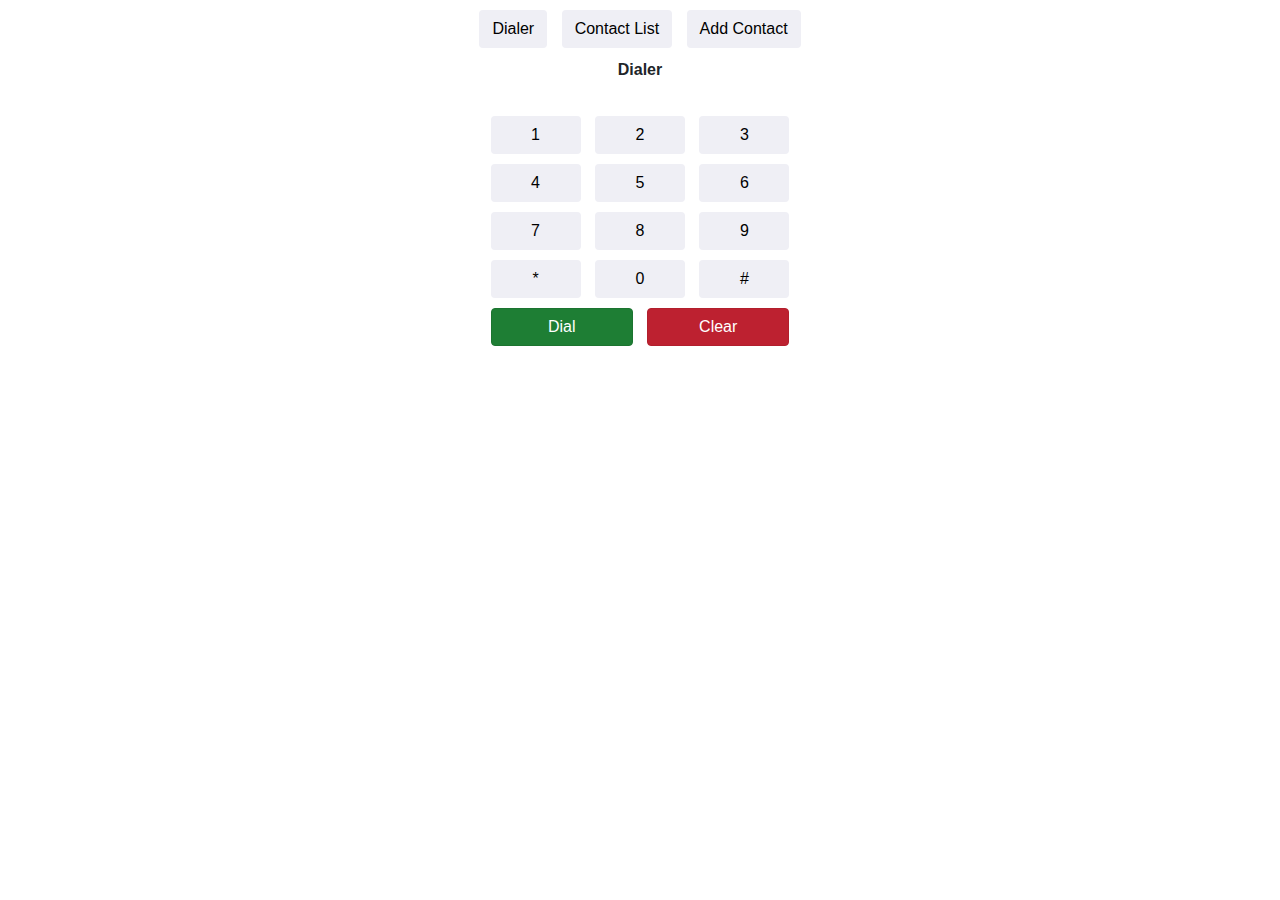
<file: Activities/W1/index.html>
<!DOCTYPE html>
<html lang="en" dir="ltr">
  <head>
    <meta charset="utf-8">
    <title>Dialer</title>
    <meta name="viewport" content="width=device-width, initial-scale=1">
    <link rel="stylesheet" href="https://maxcdn.bootstrapcdn.com/bootstrap/4.0.0/css/bootstrap.min.css">
    <script src="https://ajax.googleapis.com/ajax/libs/jquery/3.3.1/jquery.min.js"></script>
    <link rel="stylesheet" href="phone.css">
    <script src="https://maxcdn.bootstrapcdn.com/bootstrap/4.0.0/js/bootstrap.min.js"></script>
  </head>
  <body>


    <div class="tab_bar" align="center">
      <!-- <button type="button" class="btn btn-primary">Primary</button> -->
       <!-- onclick=this.style.background='#9191ba' -->
      <button type="button" class="btn btn-default" id="dialerButton">Dialer</button>
      <button type="button" class="btn btn-default" id="contactsButton">Contact List</button>
      <button type="button" class="btn btn-default" id="AddContactButton">Add Contact</button>

    </div>


    <div class="content" id="content" align="center">

      <div class="screens" id="content_dialer">

        <b> Dialer</b> <br>
        <br>
        <div class="dialingNumbers" id="numbers">
          <button type="button" class="btn btn-default" id="d1">1</button>
          <button type="button" class="btn btn-default" id="d2">2</button>
          <button type="button" class="btn btn-default" id="d3">3</button>
          <br>
          <button type="button" class="btn btn-default" id="d4">4</button>
          <button type="button" class="btn btn-default" id="d5">5</button>
          <button type="button" class="btn btn-default" id="d6">6</button>
          <br>
          <button type="button" class="btn btn-default" id="d7">7</button>
          <button type="button" class="btn btn-default" id="d8">8</button>
          <button type="button" class="btn btn-default" id="d9">9</button>
          <br>
          <button type="button" class="btn btn-default" id="dstar">*</button>
          <button type="button" class="btn btn-default" id="d0">0</button>
          <button type="button" class="btn btn-default" id="dpound">#</button>
          <br>
          <button type="button" class="btn btn-success active" id="ddial">Dial</button>
          <button type="button" class="btn btn-danger active" id="dclear">Clear</button>
          <br>
        </div>

      </div>


      <div class="screens" id="content_list">

        <b>Contact List</b> <br>
        <br>

        <button type="button" class="btn btn-outline-dark" id="GhazalehKazeminejad">Ghazaleh Kazeminejad</button>
        <br>
        <button type="button" class="btn btn-outline-dark" id="KevinCostner">Kevin Costner</button>
        <br>
        <button type="button" class="btn btn-outline-dark" id="BillGates">Bill Gates</button>
        <br>
        <button type="button" class="btn btn-outline-dark" id="BarackObama">Barack Obama</button>
        <br>
        <button type="button" class="btn btn-outline-dark" id="JimCarrey">Jim Carrey</button>
        <br>
        <button type="button" class="btn btn-outline-dark" id="EllenDeGeneres">Ellen DeGeneres</button>
        <br>

      </div>

      <div class="screens" id="content_addToList">
        <b>Add Contact</b> <br>
        <br>
        <form>
          <label for="name">Name: </label>
          <br>
          <input id="name" placeholder="Jane Smith">
          <br><br>
          <label for="phone">Phone Number: </label>
          <br>
          <input id="phone" placeholder="7209876543">
          <br><br>
          <label for="email">Email Address: </label>
          <br>
          <input id="email" placeholder="jane.smith@gmail.com">
        </form>
        <br>
        <!-- <button class="addContact" id="addContact">Add Contact</button>
        <button class="addContact" id="clearContact">Clear</button> -->

        <button type="button" class="btn btn-success active" id="addContact">Add Contact</button>
        <button type="button" class="btn btn-danger active" id="clearContact">Clear</button>
      </div>


    </div>

    <!-- <script src="https://ajax.googleapis.com/ajax/libs/jquery/3.3.1/jquery.min.js"></script> -->
    <script src="phone.js"></script>
  </body>
</html>
</file>
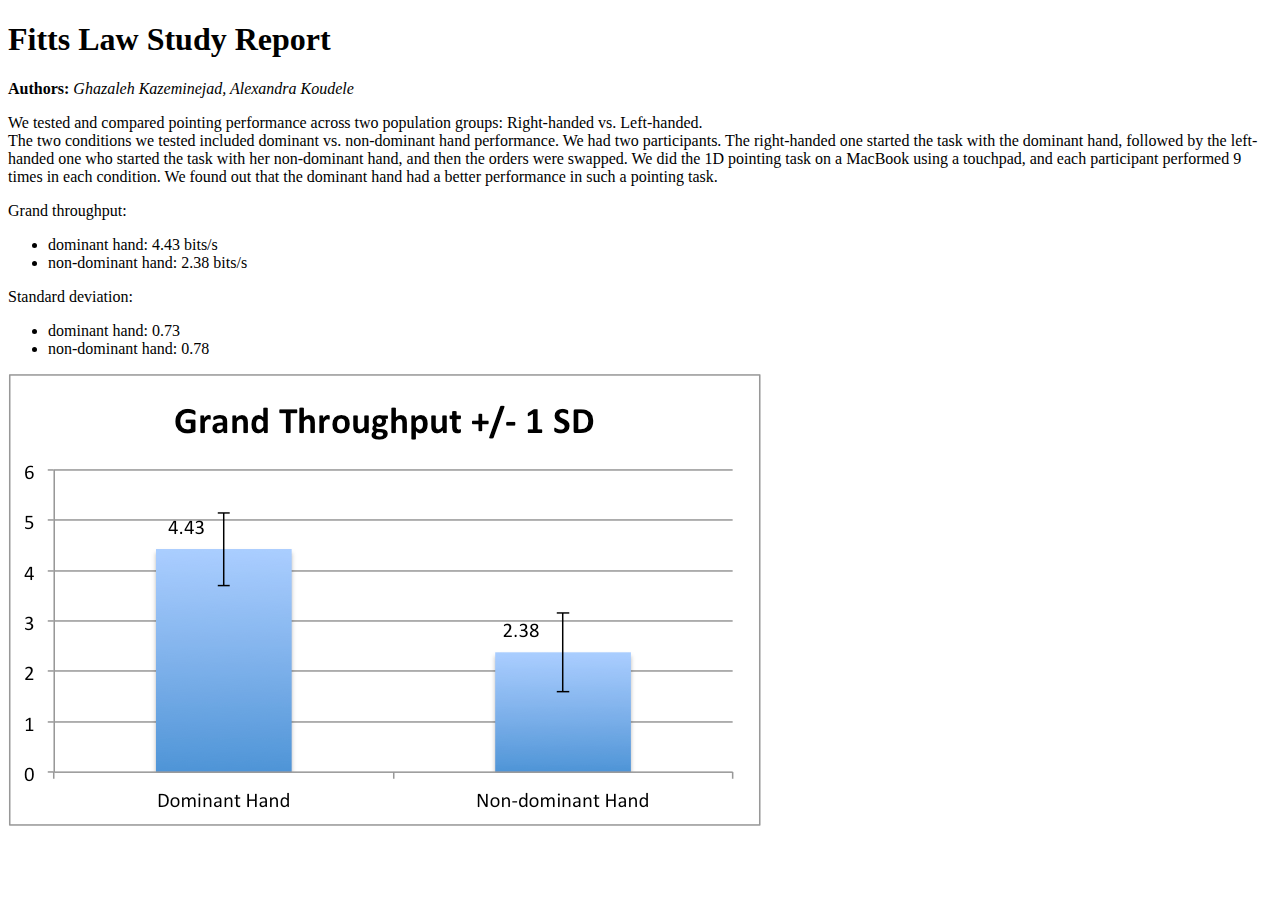
<file: Activities/W2/index.html>
<!DOCTYPE html>
<html lang="en" dir="ltr">
  <head>
    <meta charset="utf-8">
    <title>Fitts Law Study Report</title>
  </head>
  <body>
    <h1>Fitts Law Study Report</h1>
    <b>Authors:</b>
    <i>Ghazaleh Kazeminejad, Alexandra Koudele</i>
    <p>
      We tested and compared pointing performance across two population groups:
      Right-handed vs. Left-handed. <br>
      The two conditions we tested included dominant vs. non-dominant
      hand performance. We had two participants. The right-handed one started the task with the
      dominant hand, followed by the left-handed one who started the task with her non-dominant hand,
      and then the orders were swapped. We did the 1D pointing task on a MacBook using a touchpad, and each
      participant performed 9 times in each condition.
      We found out that the dominant hand had a better performance in such a pointing task.
    </p>
    <p>
      Grand throughput:
      <ul>
      <li>dominant hand: 4.43 bits/s</li>
      <li>non-dominant hand: 2.38 bits/s</li>
      </ul>
      Standard deviation:
      <ul>
        <li>dominant hand: 0.73</li>
        <li>non-dominant hand: 0.78</li>
      </ul>
    </p>

    <img src="FittsTestResultsChart.png" alt="FittsTestResultsChart">
  </body>
</html>
</file>
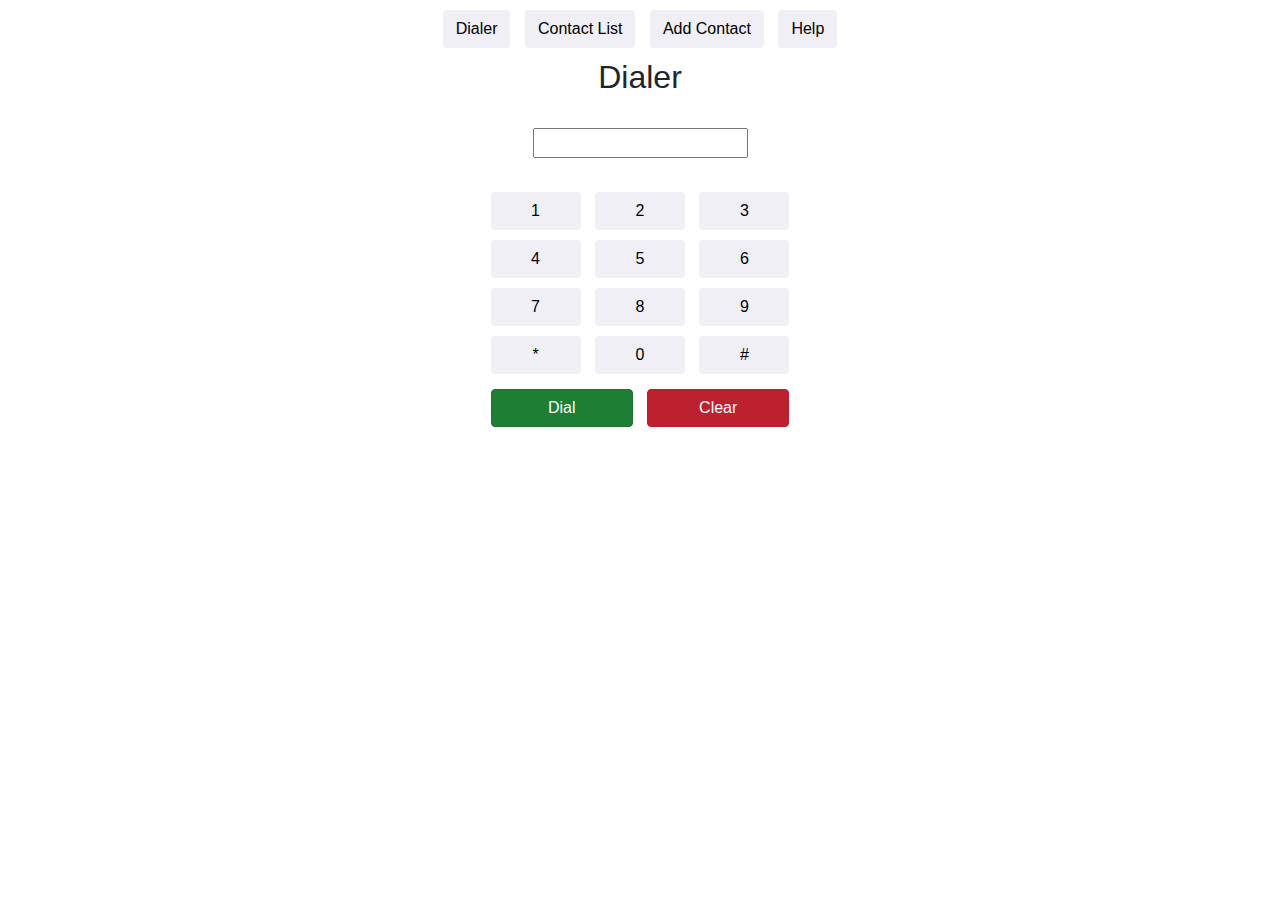
<file: Activities/W3/index.html>
<!DOCTYPE html>
<html lang="en" dir="ltr">
  <head>
    <meta charset="utf-8">
    <title>Dialer</title>
    <meta name="viewport" content="width=device-width, initial-scale=1">
    <link rel="stylesheet" href="https://maxcdn.bootstrapcdn.com/bootstrap/4.0.0/css/bootstrap.min.css">
    <script src="https://ajax.googleapis.com/ajax/libs/jquery/3.3.1/jquery.min.js"></script>
    <link rel="stylesheet" href="phone.css">
    <script src="https://maxcdn.bootstrapcdn.com/bootstrap/4.0.0/js/bootstrap.min.js"></script>
  </head>
  <body>


    <div class="" aria-live="polite">
      <div class="tab_bar" align="center"role="navigation">
        <!-- <button type="button" class="btn btn-primary">Primary</button> -->
         <!-- onclick=this.style.background='#9191ba' -->
        <button type="button" class="btn btn-default" id="dialerButton" accesskey="R">Dialer</button>
        <button type="button" class="btn btn-default" id="contactsButton" accesskey="L">Contact List</button>
        <button type="button" class="btn btn-default" id="AddContactButton" accesskey="A">Add Contact</button>
        <button type="button" class="btn btn-default" id="HelpButton" accesskey="H">Help</button>

      </div>
    </div>


    <div class="content" id="content" align="center" role="main">

      <div class="screens" id="content_dialer">

        <h2> Dialer</h2> <br>
        <form>
				  <input id="number_input"/>
			  </form>
        <br>
        <div class="dialingNumbers" id="numbers">
          <button type="button" class="btn btn-default" id="d1" accesskey="1">1</button>
          <button type="button" class="btn btn-default" id="d2" accesskey="2">2</button>
          <button type="button" class="btn btn-default" id="d3" accesskey="3">3</button>
          <br>
          <button type="button" class="btn btn-default" id="d4" accesskey="4">4</button>
          <button type="button" class="btn btn-default" id="d5" accesskey="5">5</button>
          <button type="button" class="btn btn-default" id="d6" accesskey="6">6</button>
          <br>
          <button type="button" class="btn btn-default" id="d7" accesskey="7">7</button>
          <button type="button" class="btn btn-default" id="d8" accesskey="8">8</button>
          <button type="button" class="btn btn-default" id="d9" accesskey="9">9</button>
          <br>
          <button type="button" class="btn btn-default" id="dstar" accesskey="*">*</button>
          <button type="button" class="btn btn-default" id="d0" accesskey="0">0</button>
          <button type="button" class="btn btn-default" id="dpound" accesskey="#">#</button>

        </div>
        <div class="dialingControls" id="dialer_controls">
          <button type="button" class="btn btn-success active" id="ddial" accesskey="D">Dial</button>
          <button type="button" class="btn btn-danger active" id="dclear" accesskey="C">Clear</button>

        </div>

      </div>


      <div class="screens" id="content_list">

        <h1>Contact List</h1> <br>
        <br>
        <table>
          <tr>
            <th>Name</th>
            <th>Phone </th>
            <th>Email</th>
            <th>Picture</th>
          </tr>
          <tr>
            <td>Ghazaleh Kazeminejad</td>
            <td>
              <a href="tel:+1-919-961-9650">9199619650</a>
            </td>
            <td>ghka9436@colorado.edu</td>
            <td>
              <img src="static/gee.JPEG" alt="Ghazaleh's Picture" width="100" height="100">
            </td>
          </tr>
          <tr>
            <td>Kevin Costner</td>
            <td>1234567890</td>
            <td>Kevin.Costner@hollywood.com</td>
            <td>
              <img src="static/Kevin_Costner.jpg" alt="Kevin's Picture" width="100" height="100">
            </td>
          </tr>
          <tr>
            <td>Bill Gates</td>
            <td>0987654321</td>
            <td>Bill.Gates@Microsoft.com</td>
            <td>
              <img src="static/BillGates.jpg" alt="Bill's Picture" width="100" height="100">
            </td>
          </tr>
          <tr>
            <td>Barack Obama</td>
            <td>5432167890</td>
            <td>Barack.Obama@potus.org</td>
            <td>
              <img src="static/barackObama.jpg" alt="Barack's Picture" width="100" height="100">
            </td>
          </tr>
          <tr>
            <td>Ellen DeGeneres</td>
            <td>6789054321</td>
            <td>Ellen.DeGeneres@ellenshow.com</td>
            <td>
              <img src="static/ellen.jpg" alt="Ellen's Picture" width="100" height="100">
            </td>
          </tr>
        </table>      

      </div>

      <div class="screens" id="content_addToList">
        <h1>Add Contact</h1> <br>
        <br>
        <form>
          <label for="name">Name: </label>
          <br>
          <input id="name" placeholder="Jane Smith">
          <br><br>
          <label for="phone">Phone Number: </label>
          <br>
          <input id="phone" placeholder="7209876543">
          <br><br>
          <label for="email">Email Address: </label>
          <br>
          <input id="email" placeholder="jane.smith@gmail.com">
        </form>
        <br>
        <!-- <button class="addContact" id="addContact">Add Contact</button>
        <button class="addContact" id="clearContact">Clear</button> -->

        <button type="button" class="btn btn-success active" id="addContact" accesskey="t">Add Contact</button>
        <button type="button" class="btn btn-danger active" id="clearContact" accesskey="e">Clear</button>
      </div>

      <div class="screens" id="content_help">
        <!-- to be filled -->
        <h1>Accessibility Features</h1><br>
        <table>
          <tr>
            <th>Accessibility Feature</th>
            <th>Keyboard Shortcut</th>
          </tr>
          <tr>
            <td>Tab Key Control</td>
            <td>Tab key</td>
          </tr>
          <tr>
            <td>Keyboard Shortcuts</td>
            <td>
              Common Windows Browsers: Shift + Alt + [accesskey] <br>
              Common Mac Browsers: Control + Option + [accesskey] <br>
              Note: [accesskey] is the underlined character, and the numbers on the dial pad.
            </td>
          </tr>
          <tr>
            <td>Accessible Tables</td>
            <td>Especially helps screen reader users. </td>
          </tr>
          <tr>
            <td>
              Accessible Page Sections
            </td>
            <td>Especially helps screen reader users. </td>
          </tr>
          <tr>
            <td>Citations:</td>
            <td>
              <ul>
                <li>Kevin Costner Photo: <a href="https://en.wikipedia.org/wiki/Kevin_Costner">wikipedia.org</a> </li>
                <li>Bill Gates Photo: <a href="https://twitter.com/billgates">twitter.com</a> </li>
                <li>Barack Obama Photo: <a href="https://www.biography.com/people/barack-obama-12782369">biography.com</a> </li>
                <li>Ellen DeGeneres Photo: <a href="https://speakerpedia.com/speakers/ellen-degeneres">speakerpedia.com</a> </li>
              </ul>
            </td>
          </tr>
        </table>
      </div>


    </div>

    <!-- <script src="https://ajax.googleapis.com/ajax/libs/jquery/3.3.1/jquery.min.js"></script> -->
    <script src="phone.js"></script>
  </body>
</html>
</file>
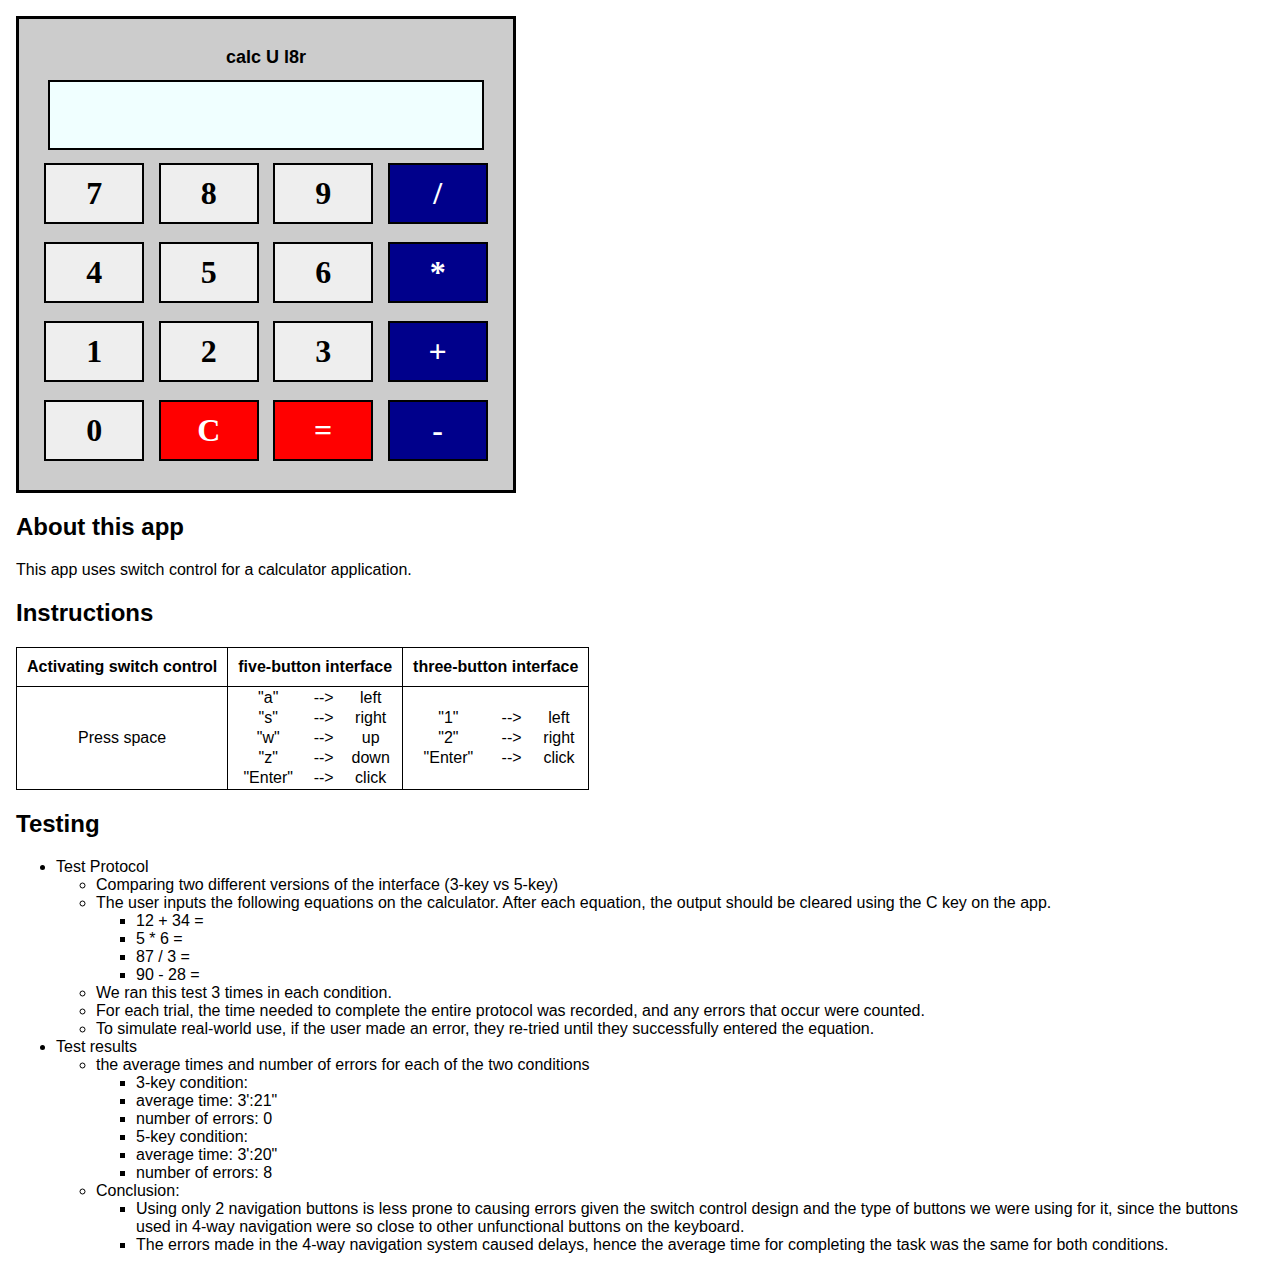
<file: Activities/W6/index.html>
<!DOCTYPE html PUBLIC "-//W3C//DTD HTML 4.01//EN">
<html>
	<head>
		<title>
			Calculator Demo
		</title>
		<link rel="stylesheet" href="calculator.css" type="text/css">
	</head>
	<body>
		<div id="calculator">
			<h1>calc U l8r</h1>
			<div class="calculator_row">
				<input id="number_input">
			</div>
			<div class="calculator_row">
				<button id="button7" class="calcButton row1 col1">7</button>
				<button id="button8" class="calcButton row1 col2">8</button>
				<button id="button9" class="calcButton row1 col3">9</button>
				<button id="buttonDivide" class="calcButton row1 col4 function">/</button>
			</div>
			<div class="calculator_row">
				<button id="button4" class="calcButton row2 col1">4</button>
				<button id="button5" class="calcButton row2 col2">5</button>
				<button id="button6" class="calcButton row2 col3">6</button>
				<button id="buttonMultiply" class="calcButton row2 col4 function">*</button>
			</div>
			<div class="calculator_row">
				<button id="button1" class="calcButton row3 col1">1</button>
				<button id="button2" class="calcButton row3 col2">2</button>
				<button id="button3" class="calcButton row3 col3">3</button>
				<button id="buttonAdd" class="calcButton row3 col4 function">+</button>
			</div>
			<div class="calculator_row">
				<button id="button0" class="calcButton row4 col1">0</button>
				<button id="buttonClear" class="calcButton row4 col2 meta">C</button>
				<button id="buttonEquals" class="calcButton row4 col3 meta">=</button>
				<button id="buttonSubtract" class="calcButton row4 col4 function">-</button>
			</div>
		</div>
		<p> </p>
		<!-- <div class="switch">
			<div class="row1">
				<input type="image" src="red-arrow-hi.png" width="5%" id="uparrow" />
				<p> </p>
			</div>
			<div class="row2">
				<input type="image" src="red-arrow-hi.png" width="5%" id="leftarrow" />
				<input type="image" src="circle.png" width="5%" id="circle" />
				<input type="image" src="red-arrow-hi.png" width="5%" id="rightarrow" />
			</div>
			<div class="row3">
				<p> </p>
				<input type="image" src="red-arrow-hi.png" width="5%" id="downarrow" />
			</div>
		</div> -->
		<div id="comments">
			<h2>About this app</h2>
			<p>This app uses switch control for a calculator application.</p>
			<h2>Instructions</h2>
			<table class="instructions" style="border: 1px solid black;">
				<tr>
					<th style="border: 1px solid black;">Activating switch control</th>
					<th style="border: 1px solid black;">five-button interface</th>
					<th style="border: 1px solid black;">three-button interface</th>
				</tr>
				<tr>
					<td style="text-align: center; border: 1px solid black;">Press space</td>
					<td>
						<table class="innerTable" style="border: 0px;" width="100%">
							<tr>
								<td>"a"</td>
								<td> --> </td>
								<td>left</td>
							</tr>
							<tr>
								<td>"s"</td>
								<td> --> </td>
								<td>right</td>
							</tr>
							<tr>
								<td>"w"</td>
								<td> --> </td>
								<td>up</td>
							</tr>
							<tr>
								<td>"z"</td>
								<td> --> </td>
								<td>down</td>
							</tr>
							<tr>
								<td>"Enter"</td>
								<td> --> </td>
								<td>click</td>
							</tr>
						</table>
					</td>
					<td style="border: 1px solid black;">
						<table class="innerTable" style="border: 0px;" width="100%">
							<tr>
								<td>"1"</td>
								<td> --> </td>
								<td>left</td>
							</tr>
							<tr>
								<td>"2"</td>
								<td> --> </td>
								<td>right</td>
							</tr>
							<tr>
								<td>"Enter"</td>
								<td> --> </td>
								<td>click</td>
							</tr>
						</table>
					</td>
				</tr>
			</table>
			<h2>Testing</h2>
			<ul>
				<li>Test Protocol</li>
				<ul>
					<li>Comparing two different versions of the interface (3-key vs 5-key)</li>
					<li>The user inputs the following equations on the calculator. After each equation, the output should be cleared using the C key on the app.</li>
					<ul>
						<li>12 + 34 =</li>
						<li>5 * 6 = </li>
						<li>87 / 3 = </li>
						<li>90 - 28 = </li>
					</ul>
					<li>We ran this test 3 times in each condition.</li>
					<li>For each trial, the time needed to complete the entire protocol was recorded, and any errors that occur were counted. </li>
					<li>To simulate real-world use, if the user made an error, they re-tried until they successfully entered the equation.</li>
				</ul>
				<li>Test results</li>
				<ul>
					<li>the average times and number of errors for each of the two conditions</li>
					<ul>
						<li>3-key condition:</li>
						<li>average time: 3':21"</li>
						<li>number of errors: 0</li>
					</ul>
					<ul>
						<li>5-key condition:</li>
						<li>average time: 3':20"</li>
						<li>number of errors: 8</li>
					</ul>
					<li>Conclusion:</li>
					<ul>
						<li>Using only 2 navigation buttons is less prone to causing errors given the switch control design and the type of buttons we were using for it, since the buttons used in 4-way navigation were so close to other unfunctional buttons on the keyboard.</li>
						<li>The errors made in the 4-way navigation system caused delays, hence the average time for completing the task was the same for both conditions.</li>
					</ul>
					<!-- <li>Include a figure if it will help communicate the results.</li> -->
				</ul>
				<!-- <li>Anything else you have tried out</li> -->
			</ul>
		</div>
		<script src="https://ajax.googleapis.com/ajax/libs/jquery/3.2.1/jquery.min.js" type="text/javascript"></script>
		<script src="calculator.js" type="text/javascript"></script>
	</body>
</html>
</file>
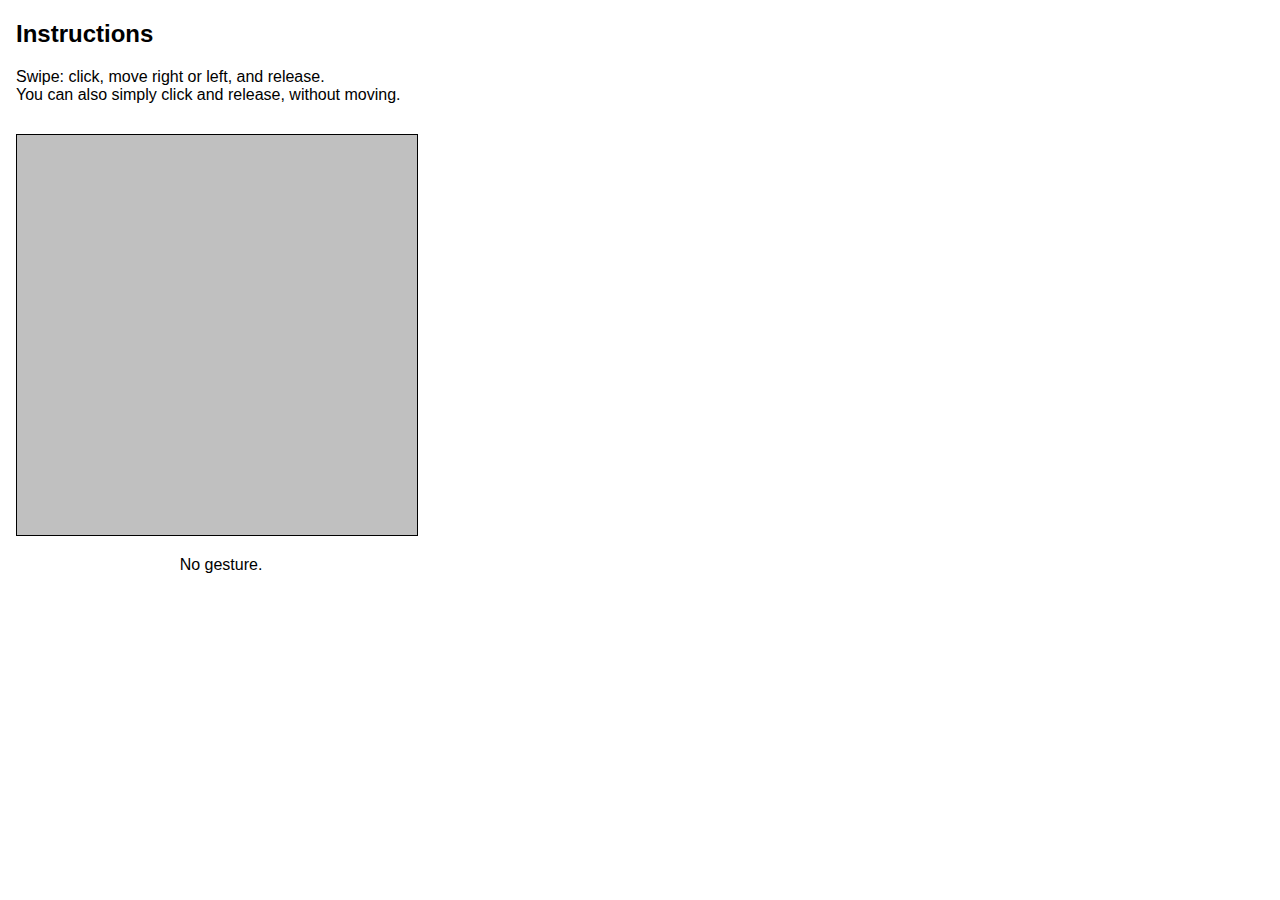
<file: Activities/W7/index.html>
<!DOCTYPE html PUBLIC "-//W3C//DTD HTML 4.01//EN">
<html>
	<head>
		<title>
			Gesture Demo
		</title>
		<link rel="stylesheet" href="gestures.css" type="text/css">
	</head>
	<body>
		<h2 id="instructionsHeader">Instructions</h2>
		<p id="instructions">
			Swipe: click, move right or left, and release.<br>
			You can also simply click and release, without moving.
		</p>

		<div id="gestureArea">
		</div>
		<div id="gestureResult">
			No gesture.
		</div>

		<script src="https://ajax.googleapis.com/ajax/libs/jquery/3.2.1/jquery.min.js" type="text/javascript"></script>
		<script src="gestures.js" type="text/javascript"></script>
	</body>
</html>
</file>
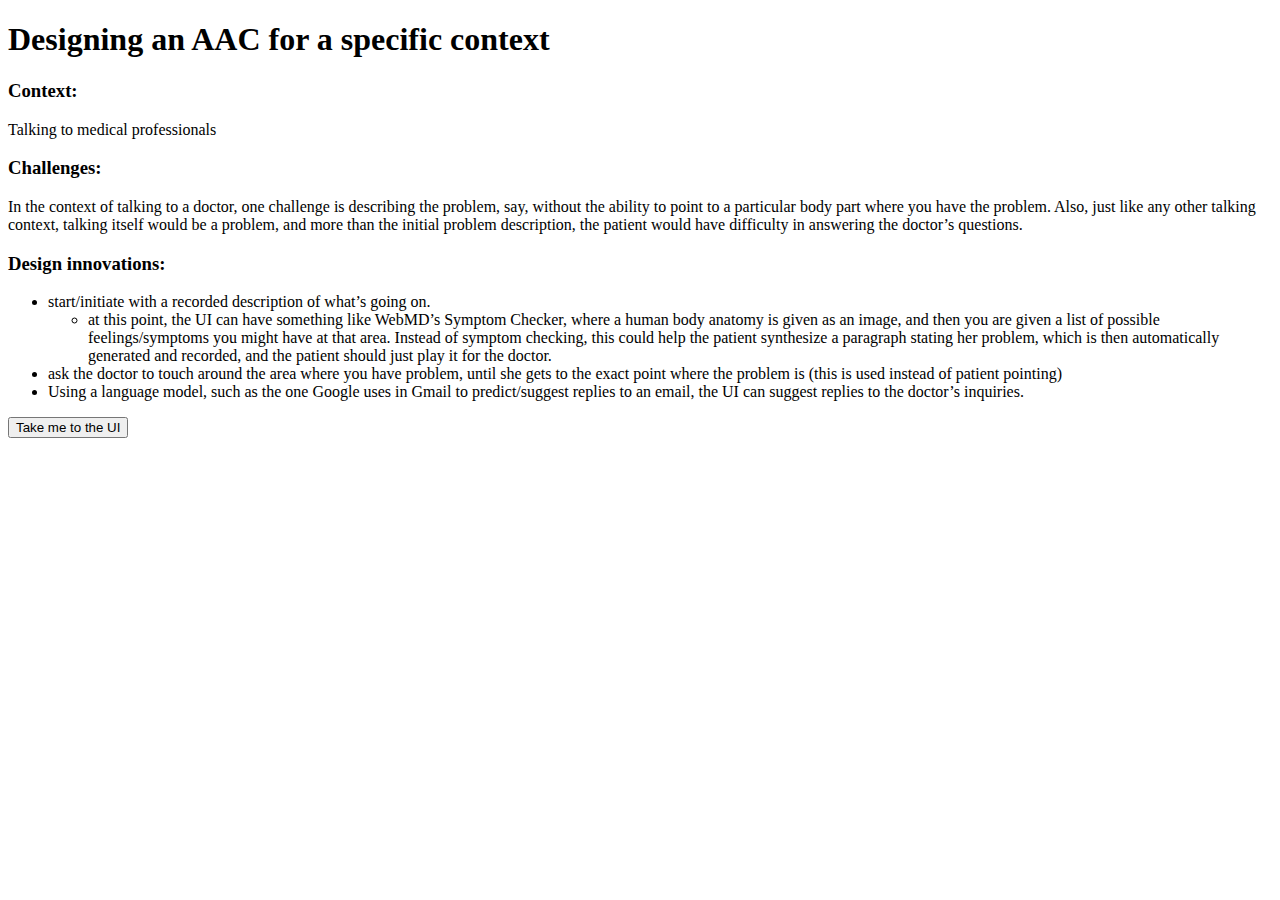
<file: Activities/W9/index.html>
<!DOCTYPE html>
<html lang="en" dir="ltr">
  <head>
    <meta charset="utf-8">
    <title>Weekly Activity 9 - AAC</title>
  </head>
  <body>
    <h1>Designing an AAC for a specific context</h1>
    <h3>Context:</h3>
    <p>Talking to medical professionals</p>
    <h3>Challenges:</h3>
    <p>In the context of talking to a doctor, one challenge is describing the problem, say,
      without the ability to point to a particular body part where you have the problem.
      Also, just like any other talking context, talking itself would be a problem, and more than
      the initial problem description, the patient would have difficulty in answering
      the doctor’s questions.</p>
    <h3>Design innovations:</h3>
    <ul>
      <li>start/initiate with a recorded description of what’s going on.</li>
      <ul>
        <li>
          at this point, the UI can have something like WebMD’s Symptom Checker,
          where a human body anatomy is given as an image,
          and then you are given a list of possible feelings/symptoms you might have at that area.
          Instead of symptom checking, this could help the patient synthesize a paragraph
          stating her problem, which is then automatically generated and recorded,
          and the patient should just play it for the doctor.
        </li>
      </ul>
      <li>
        ask the doctor to touch around the area where you have problem,
        until she gets to the exact point where the problem is (this is used instead of patient pointing)
      </li>
      <li>
        Using a language model, such as the one Google uses in Gmail to predict/suggest replies to an email,
        the UI can suggest replies to the doctor’s inquiries.
      </li>
    </ul>
    <div class="button1">
      <form class="bt1" action="UserInterface.html">
        <input type="submit" value="Take me to the UI" />
      </form>
    </div>

  </body>
</html>
</file>
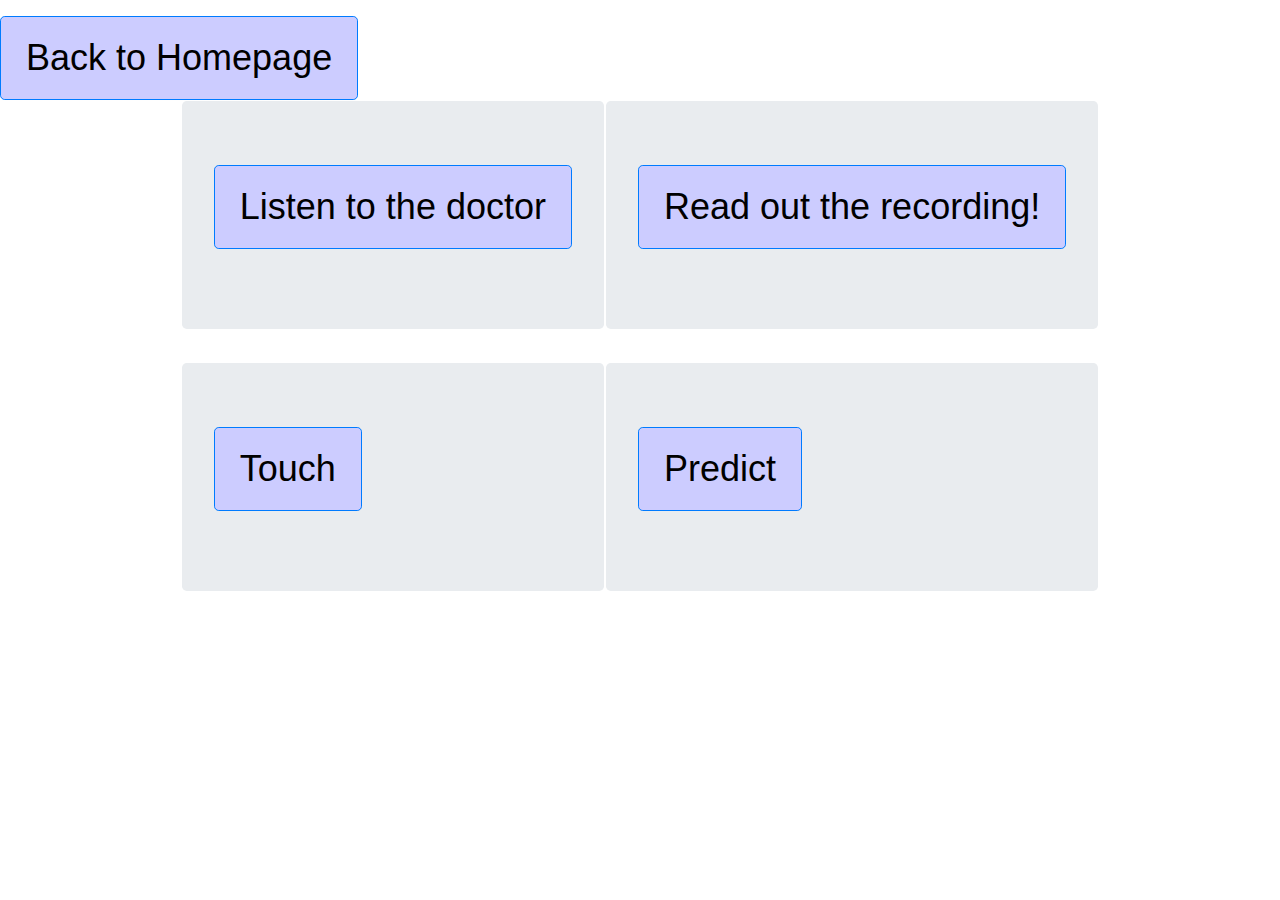
<file: Activities/W9/atDoctors.html>
<!DOCTYPE html>
<html lang="en" dir="ltr">
  <head>
    <meta charset="utf-8">
    <meta name="viewport" content="width=device-width, initial-scale=1, shrink-to-fit=no">
    <title>At the doctor's: reading, interacting, replying</title>
    <link rel="stylesheet" href="UI.css">
    <link rel="stylesheet" href="https://maxcdn.bootstrapcdn.com/bootstrap/4.0.0/css/bootstrap.min.css" integrity="sha384-Gn5384xqQ1aoWXA+058RXPxPg6fy4IWvTNh0E263XmFcJlSAwiGgFAW/dAiS6JXm" crossorigin="anonymous">
  </head>
  <body>
    <p></p>
    <a class="btn btn-primary btn-lg" href="UserInterface.html" role="button">Back to Homepage</a>
    <table align="center">
      <tr>
        <td>
          <div class="jumbotron">
            <p class="lead">
              <a class="btn btn-primary btn-lg" href="#" role="button">Listen to the doctor</a>
            </p>
          </div>
        </td>
        <td>
          <div class="jumbotron">
            <p class="lead">
              <a class="btn btn-primary btn-lg" href="#" role="button">Read out the recording!</a>
            </p>
          </div>
        </td>
      </tr>
      <tr>
        <td>
          <div class="jumbotron">
            <p class="lead">
              <a class="btn btn-primary btn-lg" href="#" role="button">Touch</a>
            </p>
          </div>
        </td>
        <td>
          <div class="jumbotron">
            <p class="lead">
              <a class="btn btn-primary btn-lg" href="#" role="button">Predict</a>
            </p>
          </div>
        </td>
      </tr>
    </table>

    <script src="https://code.jquery.com/jquery-3.2.1.slim.min.js" integrity="sha384-KJ3o2DKtIkvYIK3UENzmM7KCkRr/rE9/Qpg6aAZGJwFDMVNA/GpGFF93hXpG5KkN" crossorigin="anonymous"></script>
    <script src="https://cdnjs.cloudflare.com/ajax/libs/popper.js/1.12.9/umd/popper.min.js" integrity="sha384-ApNbgh9B+Y1QKtv3Rn7W3mgPxhU9K/ScQsAP7hUibX39j7fakFPskvXusvfa0b4Q" crossorigin="anonymous"></script>
    <script src="https://maxcdn.bootstrapcdn.com/bootstrap/4.0.0/js/bootstrap.min.js" integrity="sha384-JZR6Spejh4U02d8jOt6vLEHfe/JQGiRRSQQxSfFWpi1MquVdAyjUar5+76PVCmYl" crossorigin="anonymous"></script>
  </body>
</html>
</file>
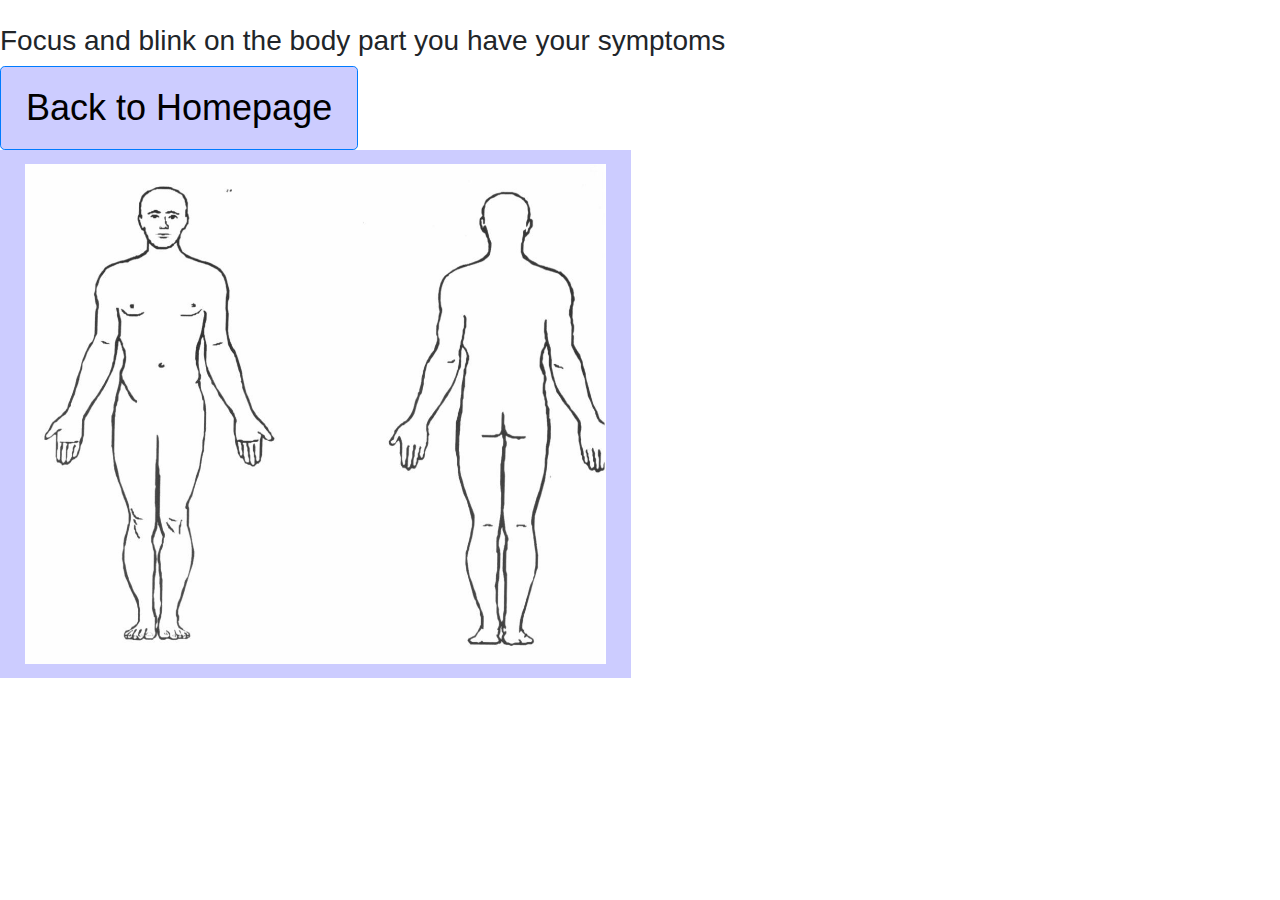
<file: Activities/W9/atHome.html>
<!DOCTYPE html>
<html lang="en" dir="ltr">
  <head>
    <meta charset="utf-8">
    <meta name="viewport" content="width=device-width, initial-scale=1, shrink-to-fit=no">
    <title>At home: synthesizing and recording</title>
    <link rel="stylesheet" href="UI.css">
    <link rel="stylesheet" href="https://maxcdn.bootstrapcdn.com/bootstrap/4.0.0/css/bootstrap.min.css" integrity="sha384-Gn5384xqQ1aoWXA+058RXPxPg6fy4IWvTNh0E263XmFcJlSAwiGgFAW/dAiS6JXm" crossorigin="anonymous">
  </head>
  <body>
    <br>
    <h3>Focus and blink on the body part you have your symptoms</h3>
    <a class="btn btn-primary btn-lg" href="UserInterface.html" role="button">Back to Homepage</a>
    <div class="body">
      <a href="symptoms.html">
        <img src="blankhumanbodydiagram.jpg" alt="human body diagram" height="500px" width="auto">
      </a>
    </div>
    <script src="https://code.jquery.com/jquery-3.2.1.slim.min.js" integrity="sha384-KJ3o2DKtIkvYIK3UENzmM7KCkRr/rE9/Qpg6aAZGJwFDMVNA/GpGFF93hXpG5KkN" crossorigin="anonymous"></script>
    <script src="https://cdnjs.cloudflare.com/ajax/libs/popper.js/1.12.9/umd/popper.min.js" integrity="sha384-ApNbgh9B+Y1QKtv3Rn7W3mgPxhU9K/ScQsAP7hUibX39j7fakFPskvXusvfa0b4Q" crossorigin="anonymous"></script>
    <script src="https://maxcdn.bootstrapcdn.com/bootstrap/4.0.0/js/bootstrap.min.js" integrity="sha384-JZR6Spejh4U02d8jOt6vLEHfe/JQGiRRSQQxSfFWpi1MquVdAyjUar5+76PVCmYl" crossorigin="anonymous"></script>
  </body>
</html>
</file>
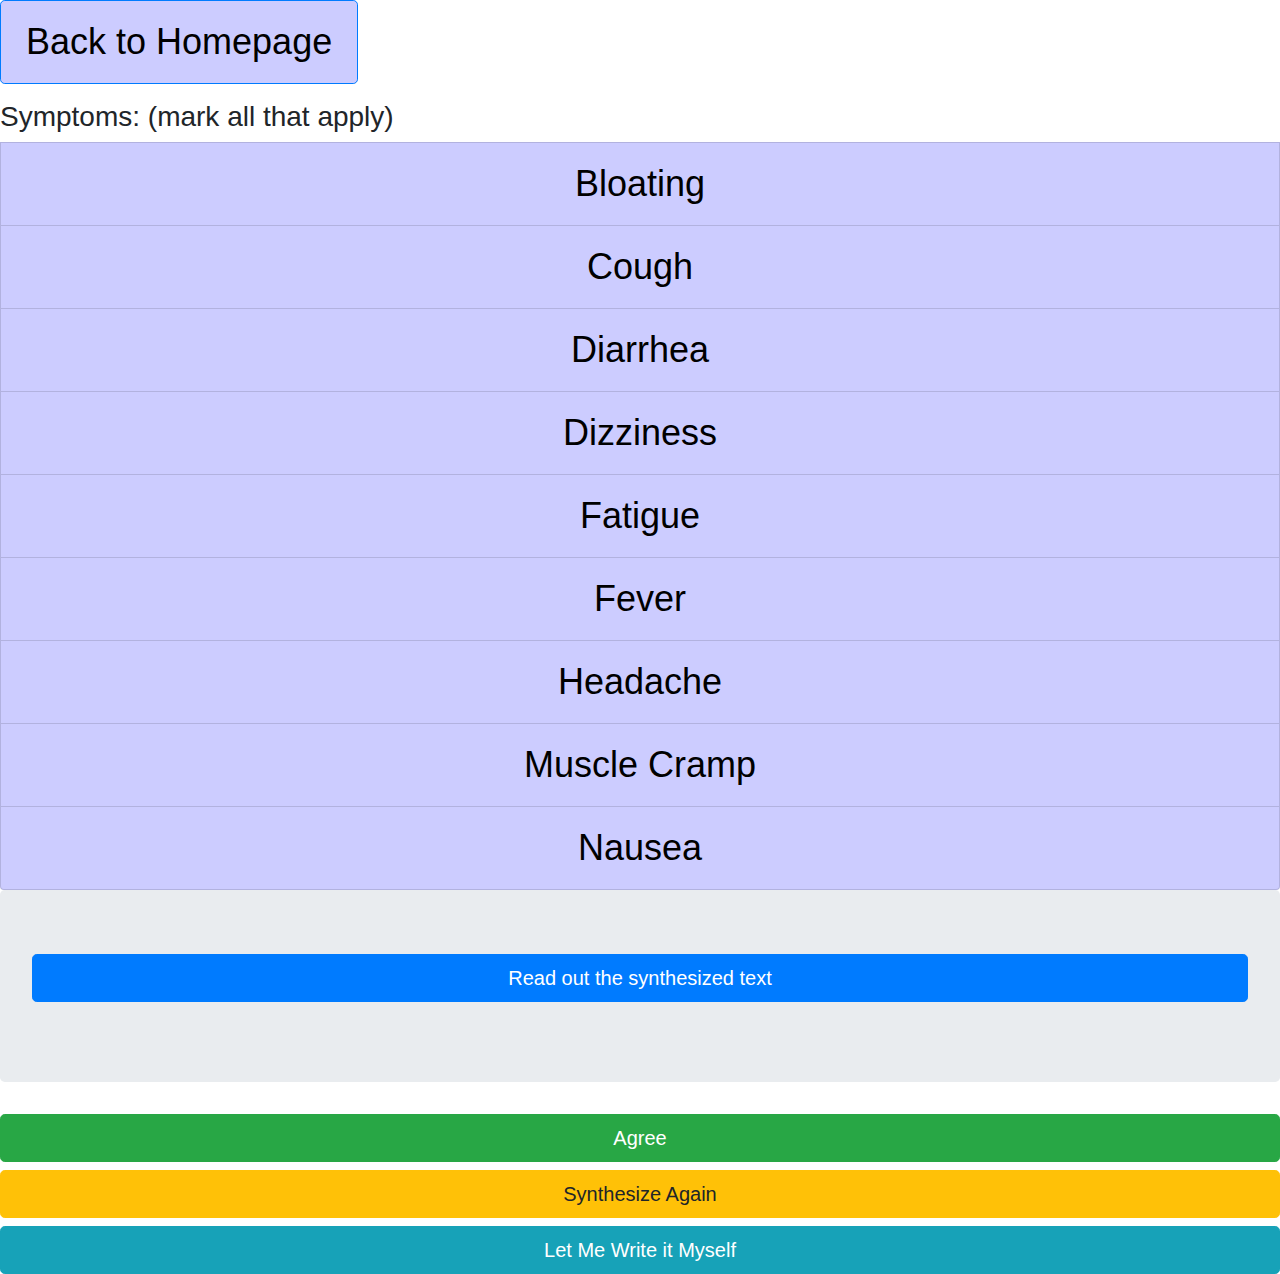
<file: Activities/W9/symptoms.html>
<!DOCTYPE html>
<html lang="en" dir="ltr">
  <head>
    <meta charset="utf-8">
    <meta name="viewport" content="width=device-width, initial-scale=1, shrink-to-fit=no">
    <title>Symptom Checker</title>
    <link rel="stylesheet" href="UI.css">
    <link rel="stylesheet" href="https://maxcdn.bootstrapcdn.com/bootstrap/4.0.0/css/bootstrap.min.css" integrity="sha384-Gn5384xqQ1aoWXA+058RXPxPg6fy4IWvTNh0E263XmFcJlSAwiGgFAW/dAiS6JXm" crossorigin="anonymous">
  </head>
  <body>

    <a class="btn btn-primary btn-lg" href="UserInterface.html" role="button">Back to Homepage</a>
    <p></p>
    <div class="list-group">
      <h3>Symptoms: (mark all that apply)</h3>
      <!-- <button type="button" class="list-group-item list-group-item-action">Bloating</button> -->
      <a href="#" class="list-group-item list-group-item-action">Bloating</a>
      <a href="#" class="list-group-item list-group-item-action list-group-item-primary">Cough</a>
      <a href="#" class="list-group-item list-group-item-action list-group-item-secondary">Diarrhea</a>
      <a href="#" class="list-group-item list-group-item-action list-group-item-success">Dizziness</a>
      <a href="#" class="list-group-item list-group-item-action list-group-item-danger">Fatigue</a>
      <a href="#" class="list-group-item list-group-item-action list-group-item-warning">Fever</a>
      <a href="#" class="list-group-item list-group-item-action list-group-item-info">Headache</a>
      <a href="#" class="list-group-item list-group-item-action list-group-item-light">Muscle Cramp</a>
      <a href="#" class="list-group-item list-group-item-action list-group-item-dark">Nausea</a>
    </div>

    <div class="jumbotron">
      <p class="lead">
        <button type="button" class="btn btn-primary btn-lg btn-block">Read out the synthesized text</button>
      </p>
    </div>

    <button type="button" class="btn btn-success btn-lg btn-block">Agree</button>
    <button type="button" class="btn btn-warning btn-lg btn-block">Synthesize Again</button>
    <button type="button" class="btn btn-info btn-lg btn-block">Let Me Write it Myself</button>

    <script src="https://code.jquery.com/jquery-3.2.1.slim.min.js" integrity="sha384-KJ3o2DKtIkvYIK3UENzmM7KCkRr/rE9/Qpg6aAZGJwFDMVNA/GpGFF93hXpG5KkN" crossorigin="anonymous"></script>
    <script src="https://cdnjs.cloudflare.com/ajax/libs/popper.js/1.12.9/umd/popper.min.js" integrity="sha384-ApNbgh9B+Y1QKtv3Rn7W3mgPxhU9K/ScQsAP7hUibX39j7fakFPskvXusvfa0b4Q" crossorigin="anonymous"></script>
    <script src="https://maxcdn.bootstrapcdn.com/bootstrap/4.0.0/js/bootstrap.min.js" integrity="sha384-JZR6Spejh4U02d8jOt6vLEHfe/JQGiRRSQQxSfFWpi1MquVdAyjUar5+76PVCmYl" crossorigin="anonymous"></script>
  </body>
</html>
</file>
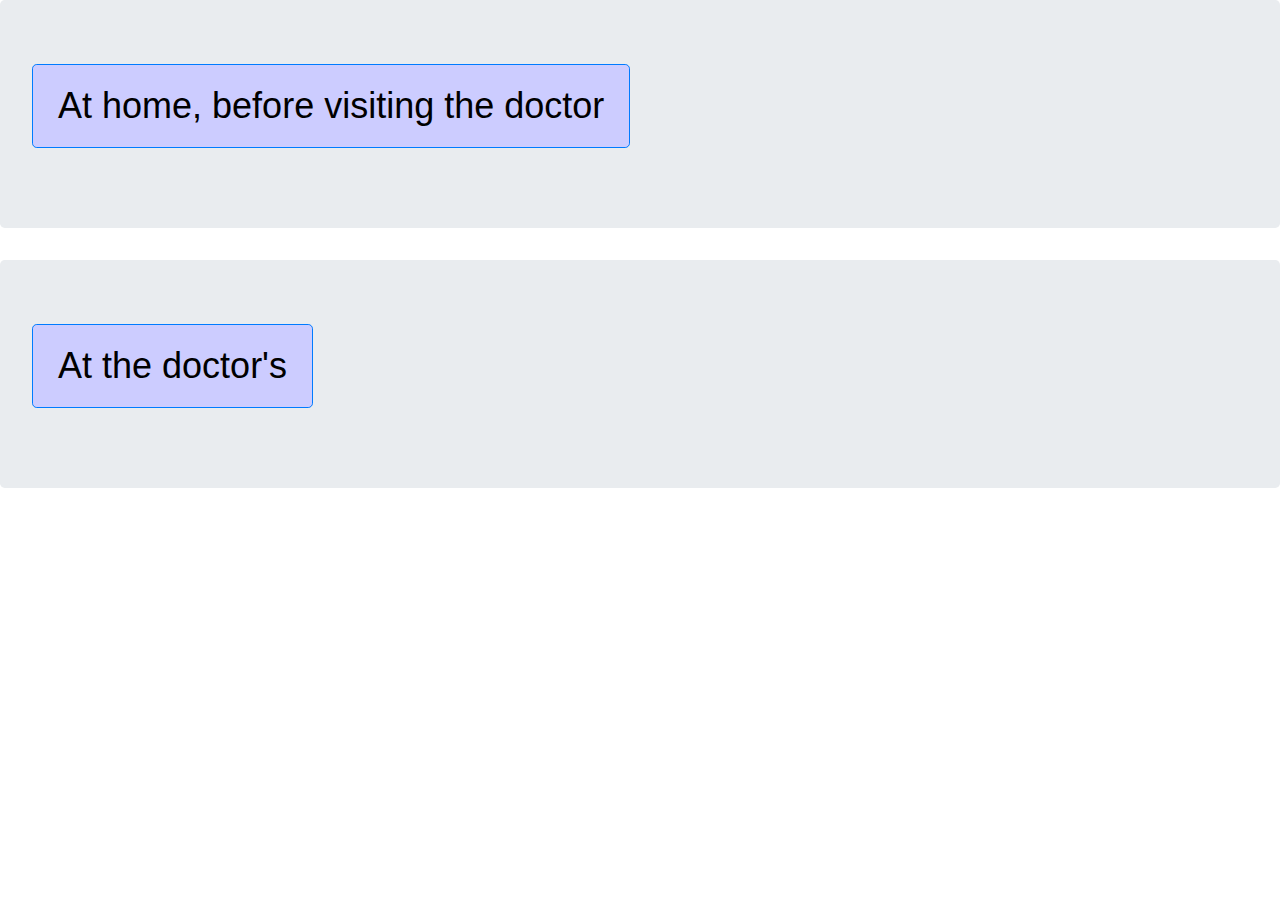
<file: Activities/W9/UserInterface.html>
<!DOCTYPE html>
<html lang="en" dir="ltr">
  <head>
    <meta charset="utf-8">
    <meta name="viewport" content="width=device-width, initial-scale=1, shrink-to-fit=no">
    <title>AAC UI</title>
    <link rel="stylesheet" href="UI.css">
    <link rel="stylesheet" href="https://maxcdn.bootstrapcdn.com/bootstrap/4.0.0/css/bootstrap.min.css" integrity="sha384-Gn5384xqQ1aoWXA+058RXPxPg6fy4IWvTNh0E263XmFcJlSAwiGgFAW/dAiS6JXm" crossorigin="anonymous">
  </head>
  <body>
    <div class="jumbotron">
      <p class="lead">
        <a class="btn btn-primary btn-lg" href="atHome.html" role="button">At home, before visiting the doctor</a>
      </p>
    </div>
    <div class="jumbotron">
      <p class="lead">
        <a class="btn btn-primary btn-lg" href="atDoctors.html" role="button">At the doctor's</a>
      </p>
    </div>

    <script src="https://code.jquery.com/jquery-3.2.1.slim.min.js" integrity="sha384-KJ3o2DKtIkvYIK3UENzmM7KCkRr/rE9/Qpg6aAZGJwFDMVNA/GpGFF93hXpG5KkN" crossorigin="anonymous"></script>
    <script src="https://cdnjs.cloudflare.com/ajax/libs/popper.js/1.12.9/umd/popper.min.js" integrity="sha384-ApNbgh9B+Y1QKtv3Rn7W3mgPxhU9K/ScQsAP7hUibX39j7fakFPskvXusvfa0b4Q" crossorigin="anonymous"></script>
    <script src="https://maxcdn.bootstrapcdn.com/bootstrap/4.0.0/js/bootstrap.min.js" integrity="sha384-JZR6Spejh4U02d8jOt6vLEHfe/JQGiRRSQQxSfFWpi1MquVdAyjUar5+76PVCmYl" crossorigin="anonymous"></script>

  </body>
</html>
</file>
<file: Activities/W1/phone.css>
div {
margin: 5px;
}

#d1, #d2, #d3, #d4, #d5, #d6, #d7, #d8, #d9, #d0, #dstar, #dpound {
  width: 90px;
}

#ddial, #dclear {
  width: 142px;
}

.DialNumbers { width: 50px; height: 30px; background: #d1d1e0; color: black; margin: 5px; font-weight: bold;}
.DialCommands { width: 82px; height: 30px; background: green; color: white; margin: 5px; }
.contactName {background: #d1d1e0; color: black;}
.button { display: inline; height: 30px; background: #00000; }
.addContact {height: 30px; background: #00000; color: black; margin: 5px;}
#clear { background: red; }
.addContact {background: #d1d1e0; color: black;}

.btn {margin: 5px; background: #efeff5;}
.btn.btn-default.hover,
.btn.btn-default:hover {
  background-color: #62629d;
  color: #ffffcc;
}
.btn.btn-default.active,
.btn.btn-default:active {
  background-color: #4da6ff;
}

.btn.btn-default.focus,
.btn.btn-default:focus {
  background-color: #8080ff;
}

.DialNumbers:hover {
  background-color: #cce6ff;
}

/* .btn.btn-light {
  align-content: center;
} */
</file>
<file: Activities/W3/phone.css>
div {
margin: 5px;
}

#d1, #d2, #d3, #d4, #d5, #d6, #d7, #d8, #d9, #d0, #dstar, #dpound {
  width: 90px;
}

#ddial, #dclear {
  width: 142px;
}

.DialNumbers { width: 50px; height: 30px; background: #d1d1e0; color: black; margin: 5px; font-weight: bold;}
.DialCommands { width: 82px; height: 30px; background: green; color: white; margin: 5px; }
.contactName {background: #d1d1e0; color: black;}
.button { display: inline; height: 30px; background: #00000; }
.addContact {height: 30px; background: #00000; color: black; margin: 5px;}
#clear { background: red; }
.addContact {background: #d1d1e0; color: black;}

.btn {margin: 5px; background: #efeff5;}
.btn.btn-default.hover,
.btn.btn-default:hover {
  background-color: #62629d;
  color: #ffffcc;
}
.btn.btn-default.active,
.btn.btn-default:active {
  background-color: #4da6ff;
}

.btn.btn-default.focus,
.btn.btn-default:focus {
  background-color: #8080ff;
}

.DialNumbers:hover {
  background-color: #cce6ff;
}

/* .btn.btn-light {
  align-content: center;
} */
td, th {
  padding: 8px;
  border: 1px solid #dddddd;
  text-align: left;
}
tr:nth-child(even) {
  background-color: #dddddd;
}
</file>
<file: Activities/W6/calculator.css>
body {
	font-family: helvetica, arial, sans-serif; margin: 16px;
}
#calculator { background: #ccc; padding: 16px; width: 462px; text-align: center; border: 3px solid black}

#calculator h1 { font-size: large; font-family: helvetica, arial, sans-serif; }

.calculator_row { margin-bottom: 8px;}
.calculator_row button { font-size: xx-large; padding: 10px; width: 100px; background: #eee; border: 2px solid black; font-family: ocr-a, consolas, monospaced; font-weight: bold; margin: 5px;}

button.meta { background: red; color: white;}
button.function { background: darkblue; color: white;}
button:active { background: orange; color: black;}

button.cursor { background: yellow; color: black;}

#number_input { font-size: xx-large; font-family: ocr-a, consolas, monospaced; background: azure; padding: 8px; text-align: right; width: 416px; font-weight: bold; border: 2px solid black; height: 50px; }

label {
	display: inline-block; width: 50px; font-weight: bold;
}

#settings {
	border: 1px solid black;
	padding: 10px;
}

table {
  border-collapse: collapse;
}

/* .instructions, th, td {
	border: 1px solid black;
} */

td {
	text-align: center;
}

th {
	padding: 10px;
}


/* .switch {
	padding-left: 2%;
}

.row1, .row3 {
	padding-left: 6%;
}

.row2 {
	padding-left: 0.2%;
}

#leftarrow {
	-webkit-transform: rotate(180deg);
}

#uparrow {
	-webkit-transform: rotate(270deg);
}

#downarrow {
	-webkit-transform: rotate(90deg);
}

#circle {
	padding-left: 7px;
	padding-right: 7px;
} */
</file>
<file: Activities/W7/gestures.css>
body {
	font-family: helvetica, arial, sans-serif; margin: 16px;
}

#gestureArea {
	width: 400px; height: 400px; background: silver; border: 1px solid black; margin-top: 30px;
}

#gestureResult {
	margin-top: 15px; padding: 5px; width: 400px; text-align: center;
}
</file>
<file: Activities/W9/UI.css>
/* .button1 {
  width: 300px;
  border: 15px solid green;
  padding: 50px;
  margin: 20px;
} */

.button1 {
  background-color: lightgrey;
  width: 500px;
  border: 15px solid green;
  padding: 50px;
  margin: 20px;
}

a:link, a:visited {
  background-color: #ccccff;
  color: black;
  font-size: 36px;
  padding: 14px 25px;
  text-align: center;
  text-decoration: none;
  display: inline-block;
}

a:hover, a:active {
  background-color: red;
}

/* table {
  align: center;
} */
</file>
